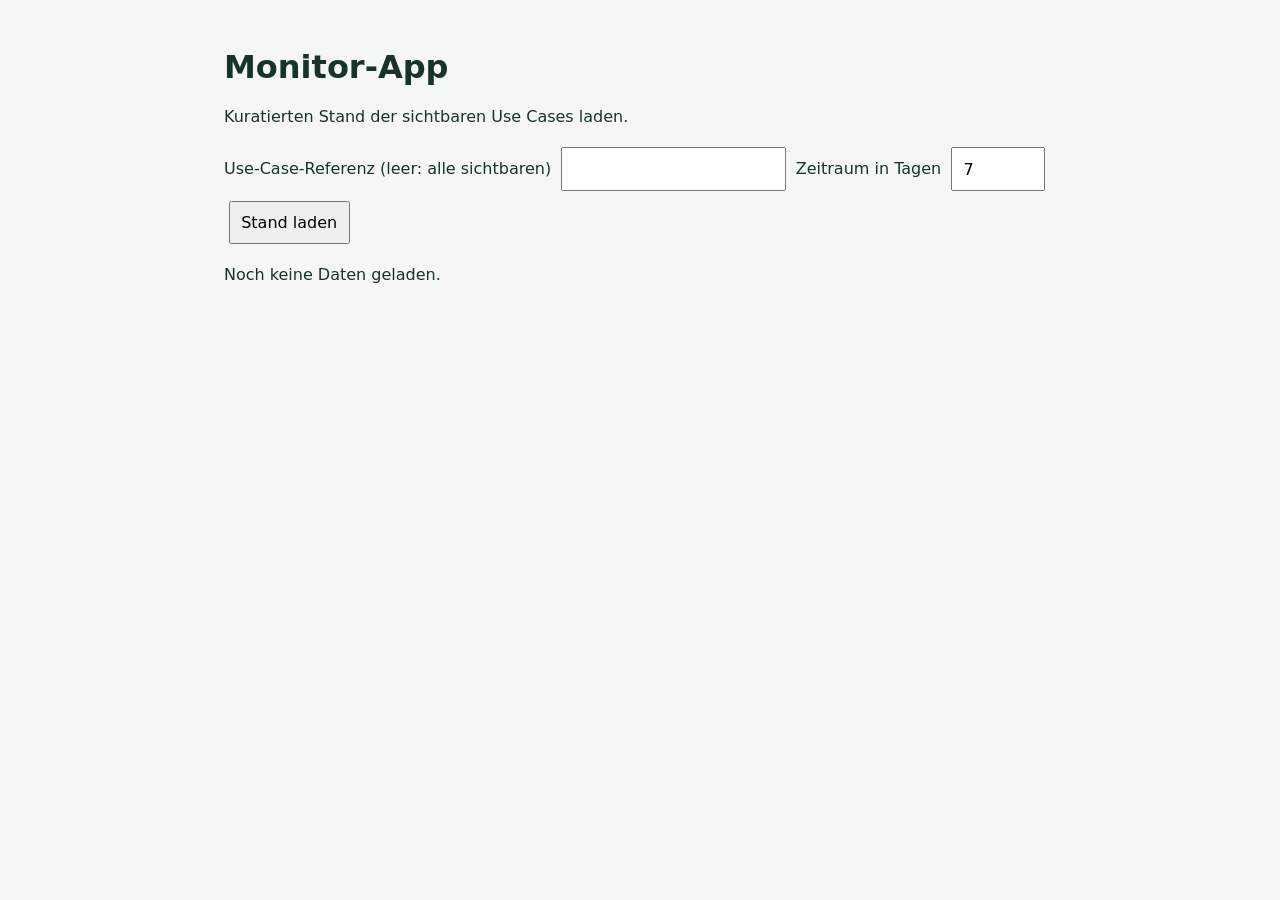
<file: rezepte/monitor-app/app/index.html>
<!doctype html>
<html lang="de">
<head>
  <meta charset="utf-8">
  <meta name="viewport" content="width=device-width, initial-scale=1">
  <title>Monitor-App</title>
  <link rel="stylesheet" href="style.css">
  <script type="module" src="app.js"></script>
</head>
<body>
<main>
  <h1>Monitor-App</h1>
  <p>Kuratierten Stand der sichtbaren Use Cases laden.</p>
  <form id="query">
    <label for="ref">Use-Case-Referenz (leer: alle sichtbaren)</label>
    <input id="ref" type="text" autocomplete="off">
    <label for="days">Zeitraum in Tagen</label>
    <input id="days" type="number" min="1" max="90" value="7" required>
    <button id="refresh" type="submit">Stand laden</button>
  </form>
  <p id="status" role="status" aria-live="polite">Noch keine Daten geladen.</p>
  <section id="items" aria-label="Use Cases"></section>
</main>
</body>
</html>
</file>
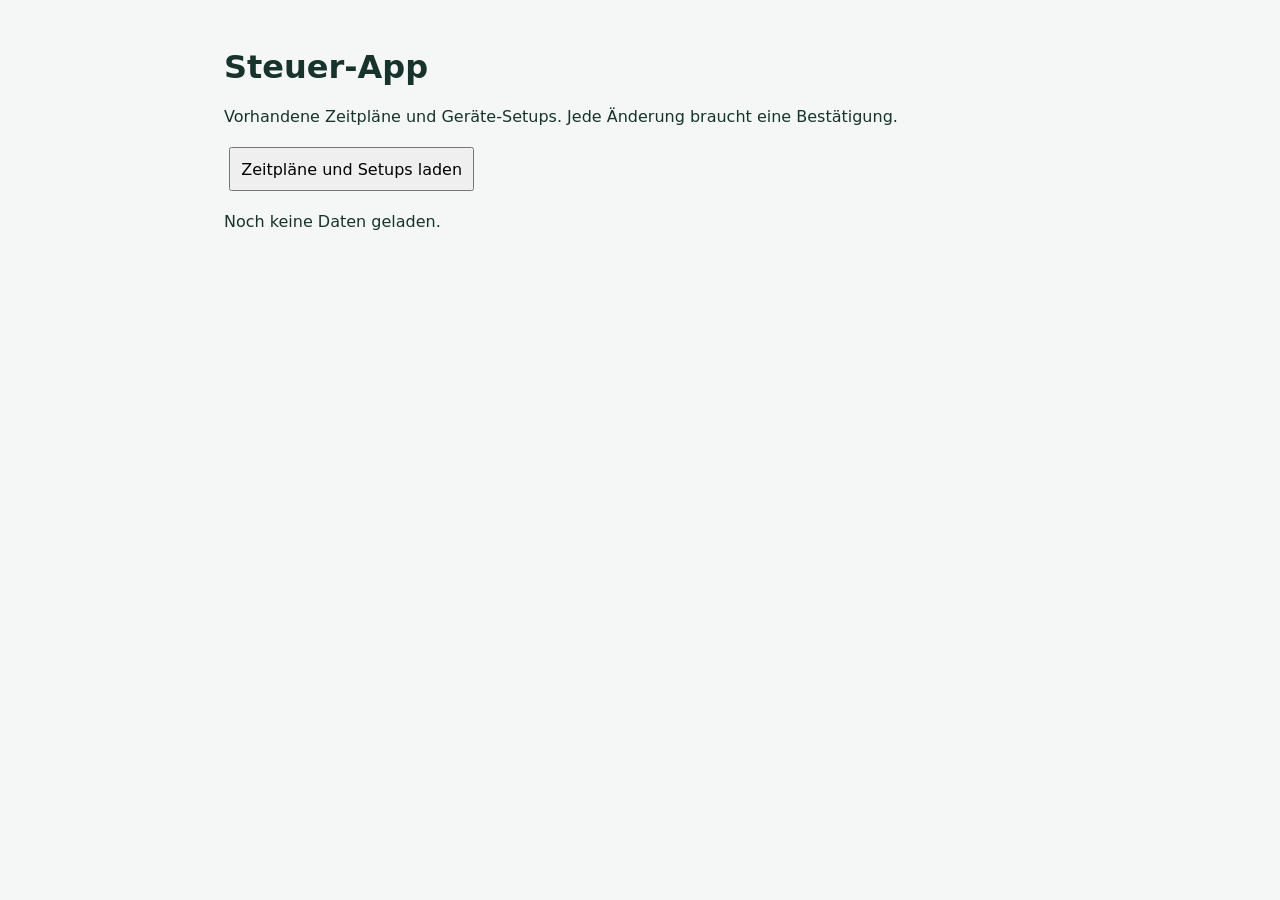
<file: rezepte/steuer-app/app/index.html>
<!doctype html>
<html lang="de">
<head>
  <meta charset="utf-8">
  <meta name="viewport" content="width=device-width, initial-scale=1">
  <title>Steuer-App</title>
  <link rel="stylesheet" href="style.css">
  <script type="module" src="app.js"></script>
</head>
<body>
<main>
  <h1>Steuer-App</h1>
  <p>Vorhandene Zeitpläne und Geräte-Setups. Jede Änderung braucht eine Bestätigung.</p>
  <button id="refresh" type="button">Zeitpläne und Setups laden</button>
  <p id="status" role="status" aria-live="polite">Noch keine Daten geladen.</p>
  <section id="confirmation" hidden aria-label="Auftrag bestätigen">
    <h2>Auftrag prüfen</h2>
    <p id="question"></p>
    <button id="confirm" type="button">Bestätigen</button>
    <button id="cancel" type="button">Abbrechen</button>
  </section>
  <section id="items" aria-label="Aufrufbare Ziele"></section>
</main>
</body>
</html>
</file>
<file: rezepte/monitor-app/app/style.css>
:root { font-family: system-ui, sans-serif; color: #18332c; background: #f4f7f5; }
main { max-width: 52rem; margin: 3rem auto; padding: 0 1rem; }
article, #confirmation { background: white; border: 1px solid #aabeb3; border-radius: .5rem; padding: 1rem; margin: 1rem 0; }
button, input { font: inherit; padding: .65rem; margin: .3rem; }
button { cursor: pointer; }
button:disabled { cursor: default; opacity: .6; }
:focus-visible { outline: 3px solid #13745a; outline-offset: 3px; }
#status { min-height: 2em; }
</file>
<file: rezepte/steuer-app/app/style.css>
:root { font-family: system-ui, sans-serif; color: #18332c; background: #f4f7f5; }
main { max-width: 52rem; margin: 3rem auto; padding: 0 1rem; }
article, #confirmation { background: white; border: 1px solid #aabeb3; border-radius: .5rem; padding: 1rem; margin: 1rem 0; }
button, input { font: inherit; padding: .65rem; margin: .3rem; }
button { cursor: pointer; }
button:disabled { cursor: default; opacity: .6; }
:focus-visible { outline: 3px solid #13745a; outline-offset: 3px; }
#status { min-height: 2em; }
</file>
